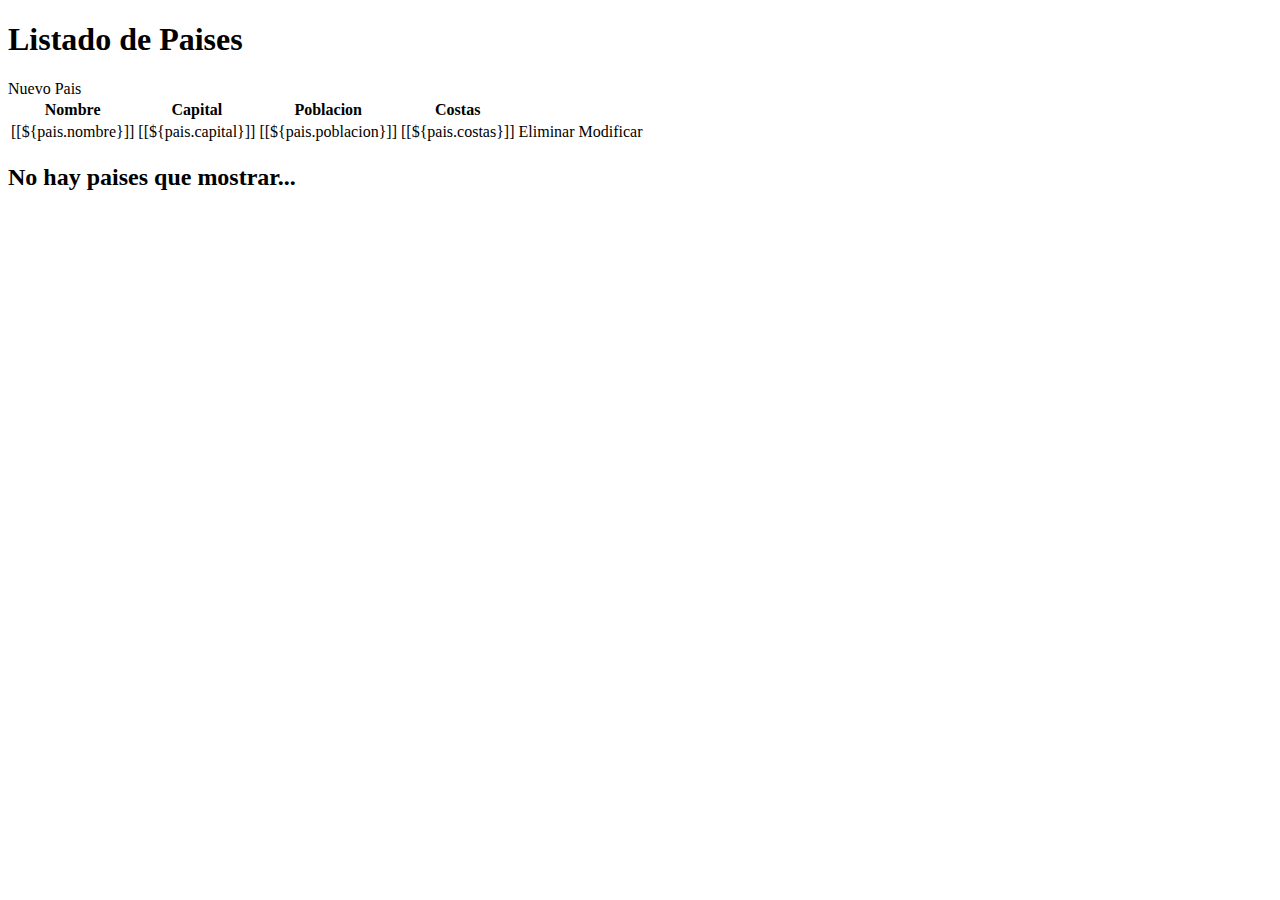
<file: src/main/resources/templates/index.html>
<!DOCTYPE html>

<html xmlns:th="http://thymeleaf.org">

<head>
    <title>Tarea 3</title>
    <meta charset="UTF-8">
    <link rel="stylesheet" type="text/css" th:href="@{/css/estilo1.css}" />

</head>

<body>
    <header th:replace="layout/plantilla :: header" />
    <h1>Listado de Paises</h1>
    <a th:href="@{/pais/nuevo}">Nuevo Pais</a>
    <div th:if="${pais != null and !pais.empty}">
        <table border="0">
            <thead>
                <tr>
                    <th>Nombre</th>
                    <th>Capital</th>
                    <th>Poblacion</th>
                    <th>Costas</th>
                </tr>
            </thead>
            <tbody>
                <tr th:each="pais : ${pais}">
                    <td>[[${pais.nombre}]]</td>
                    <td>[[${pais.capital}]]</td>
                    <td>[[${pais.poblacion}]]</td>
                    <td>[[${pais.costas}]]</td>
                    <td><a th:href="@{pais/eliminar/} + ${pais.idPais}">Eliminar</a></td>
                    <td><a th:href="@{pais/modificar/} + ${pais.idPais}">Modificar</a></td>
                </tr>
            </tbody>
        </table>

    </div>
    <footer th:replace="layout/plantilla :: footer" />
    <div th:if="${pais == null or pais.empty}">
        <h2>No hay paises que mostrar...</h2>
    </div>

</body>

</html>
</file>
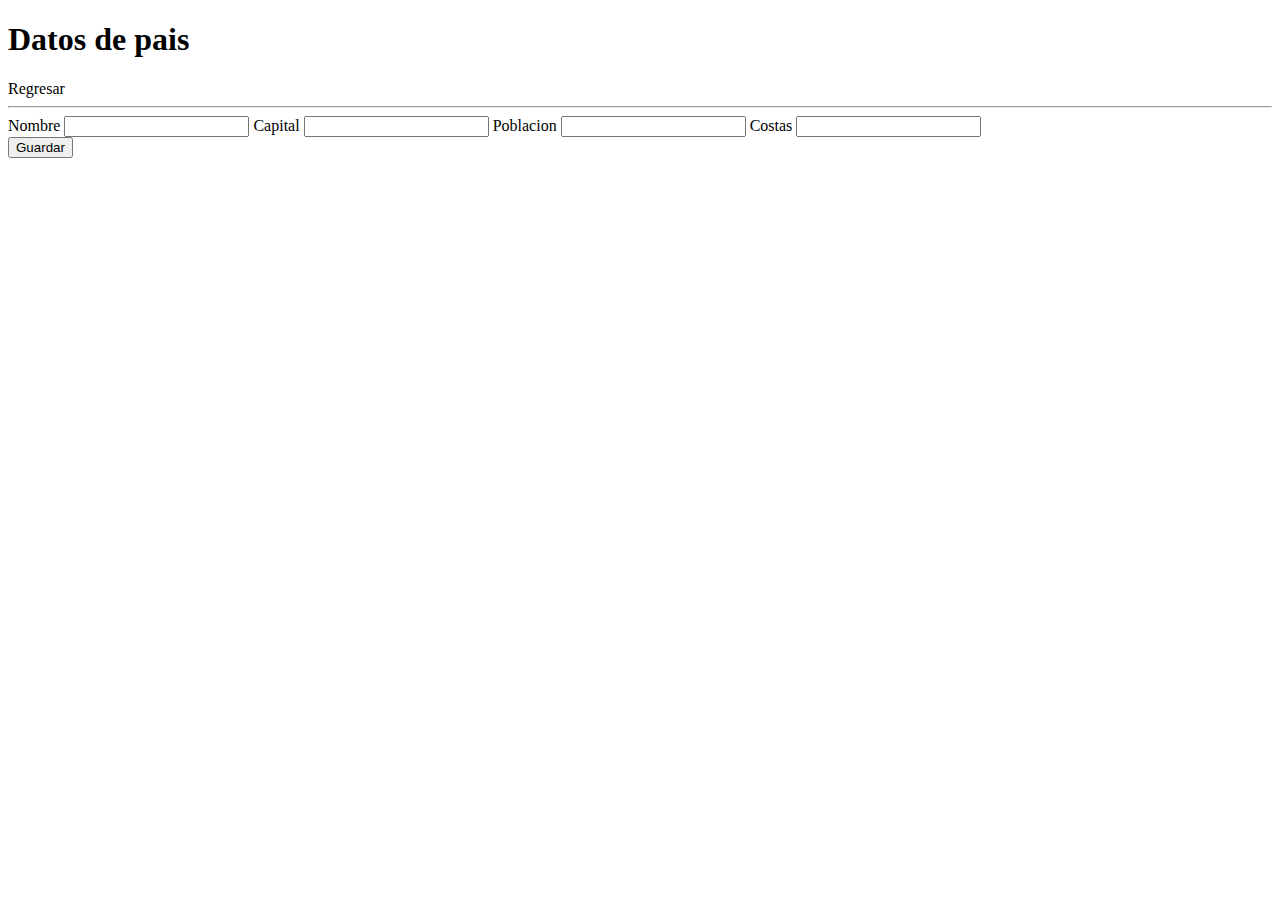
<file: src/main/resources/templates/modificaPais.html>
<!DOCTYPE html>

<html xmlns:th="http://thymeleaf.org">
    <head>
        <title>Tarea 3</title>
        <meta charset="UTF-8">
    </head>
    <body>
        <h1>Datos de pais</h1>
        <a th:href="@{/}">Regresar</a>
        <hr>
        <form th:action="@{/pais/guardar}" method="post" th:object="${pais}">
            
            <input type="hidden" name="idPais" th:field="*{idPais}"
            
            <label>Nombre</label>
            <input type="text" name="nombre" th:field="*{nombre}"/>
            <label>Capital</label>
            <input type="text" name="capital" th:field="*{capital}"/>
            <label>Poblacion</label>
            <input type="number" name="poblacion" th:field="*{poblacion}"/>
            <label>Costas</label>
            <input type="text" name="costas" th:field="*{costas}"/>
            <br>
            <input type="submit" name="guardar" value="Guardar"/>
        </form>

        
    </body>
</html>
</file>
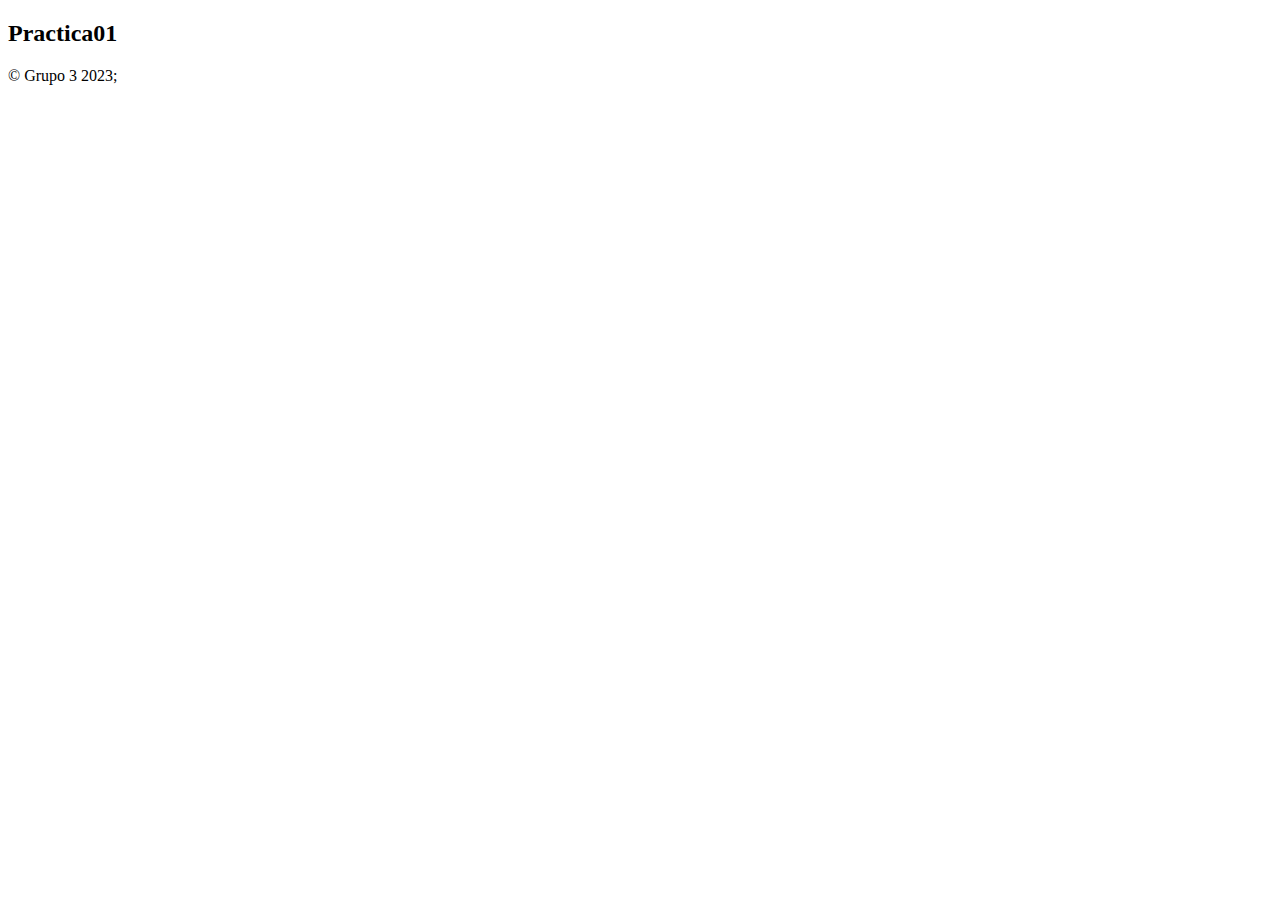
<file: src/main/resources/templates/Layout/plantilla.html>
<!DOCTYPE html>
<html xmlns:th="hhtps://thymeleaf.org">
    <head>
        <title>Tarea 3</title>
        <meta charset="UTF-8"/>
    </head>
    <body>
        <header th:fragment="header">
            <h2>Practica01</h2>
        </header>        
        <footer th:fragmente="footer">
            &COPY Grupo 3  2023;           
        </footer>
   
    </body>
</html>
</file>
